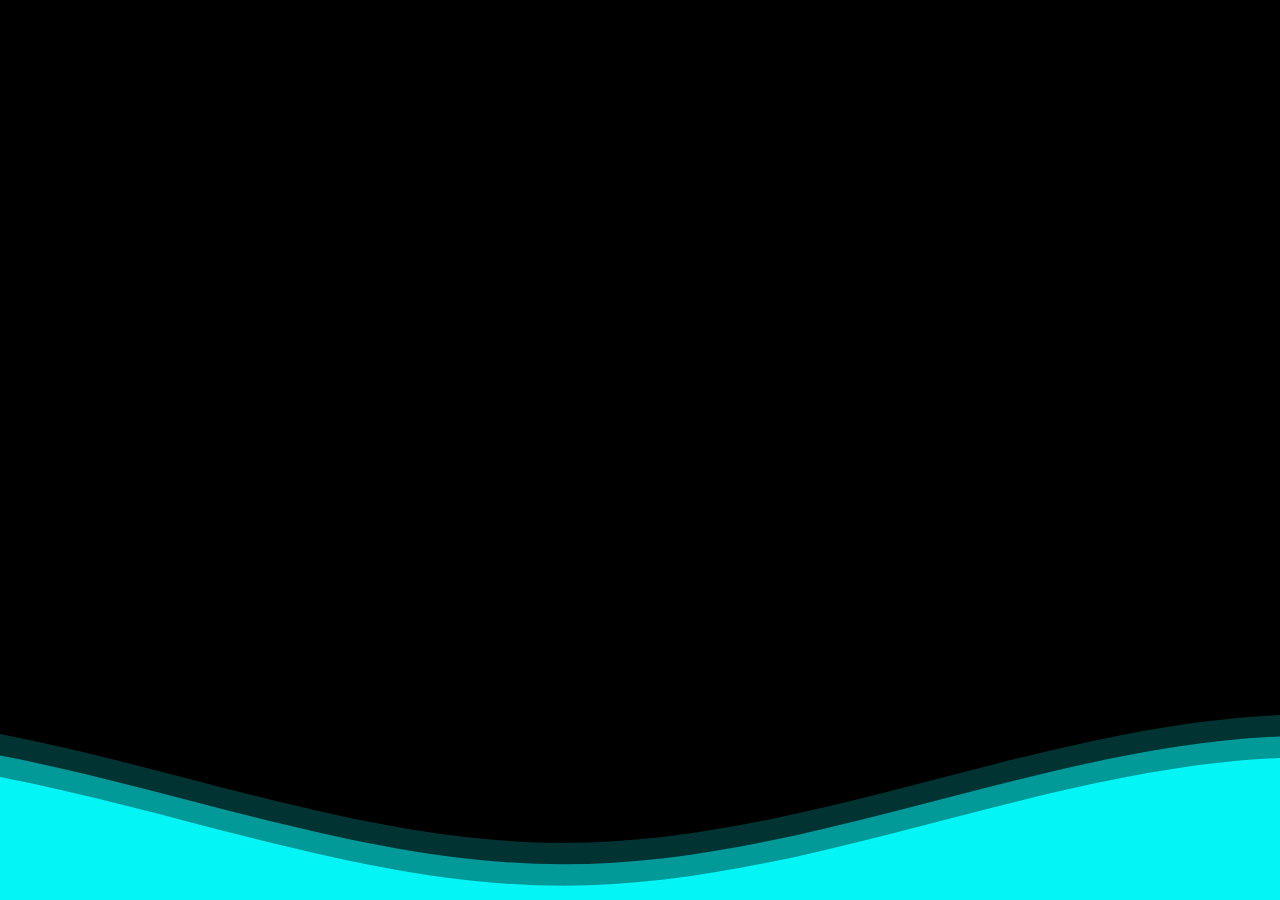
<file: Avinya 2.0/bannerpage.html>
<!DOCTYPE html>
<html lang="en">
  <head>
    <meta charset="UTF-8" />
    <meta http-equiv="X-UA-Compatible" content="IE=edge" />
    <meta name="viewport" content="width=device-width, initial-scale=1.0" />
    <title>Banner Wave Animation</title>
    <link
      rel="stylesheet"
      href="https://cdnjs.cloudflare.com/ajax/libs/font-awesome/6.4.0/css/all.min.css"
      integrity="sha512-iecdLmaskl7CVkqkXNQ/ZH/XLlvWZOJyj7Yy7tcenmpD1ypASozpmT/E0iPtmFIB46ZmdtAc9eNBvH0H/ZpiBw=="
      crossorigin="anonymous"
      referrerpolicy="no-referrer"
    />
    <link rel="preconnect" href="https://fonts.googleapis.com" />
    <link rel="preconnect" href="https://fonts.gstatic.com" crossorigin />
    <link
      href="https://fonts.googleapis.com/css2?family=Poppins:wght@400;500;600&display=swap"
      rel="stylesheet"
    />
    <link rel="stylesheet" href="banner.css" />
  </head>
  <body>
    <section class="banner">
      <!--<img src="https://raw.githubusercontent.com/frontend-joe/css-banners/main/banner-2/me.png" />-->
      <div class="banner-content">
        <p>
        </p>
      </div>
    </section>

    <svg
      xmlns="http://www.w3.org/2000/svg"
      xmlns:xlink="http://www.w3.org/1999/xlink"
      viewBox="0 24 150 28"
      preserveAspectRatio="none"
    >
      <defs>
        <path
          id="gentle-wave"
          d="M-160 44c30 0
        58-18 88-18s
        58 18 88 18
        58-18 88-18
        58 18 88 18
        v44h-352z"
        />
      </defs>
      <g class="waves">
        <use
          xlink:href="#gentle-wave"
          x="50"
          y="0"
          fill="#03ffff"
          fill-opacity=".2"
        />
        <use
          xlink:href="#gentle-wave"
          x="50"
          y="3"
          fill="#03ffff"
          fill-opacity=".5"
        />
        <use
          xlink:href="#gentle-wave"
          x="50"
          y="6"
          fill="#03ffff"
          fill-opacity=".9"
        />
      </g>
    </svg>
  </body>
</html>
</file>
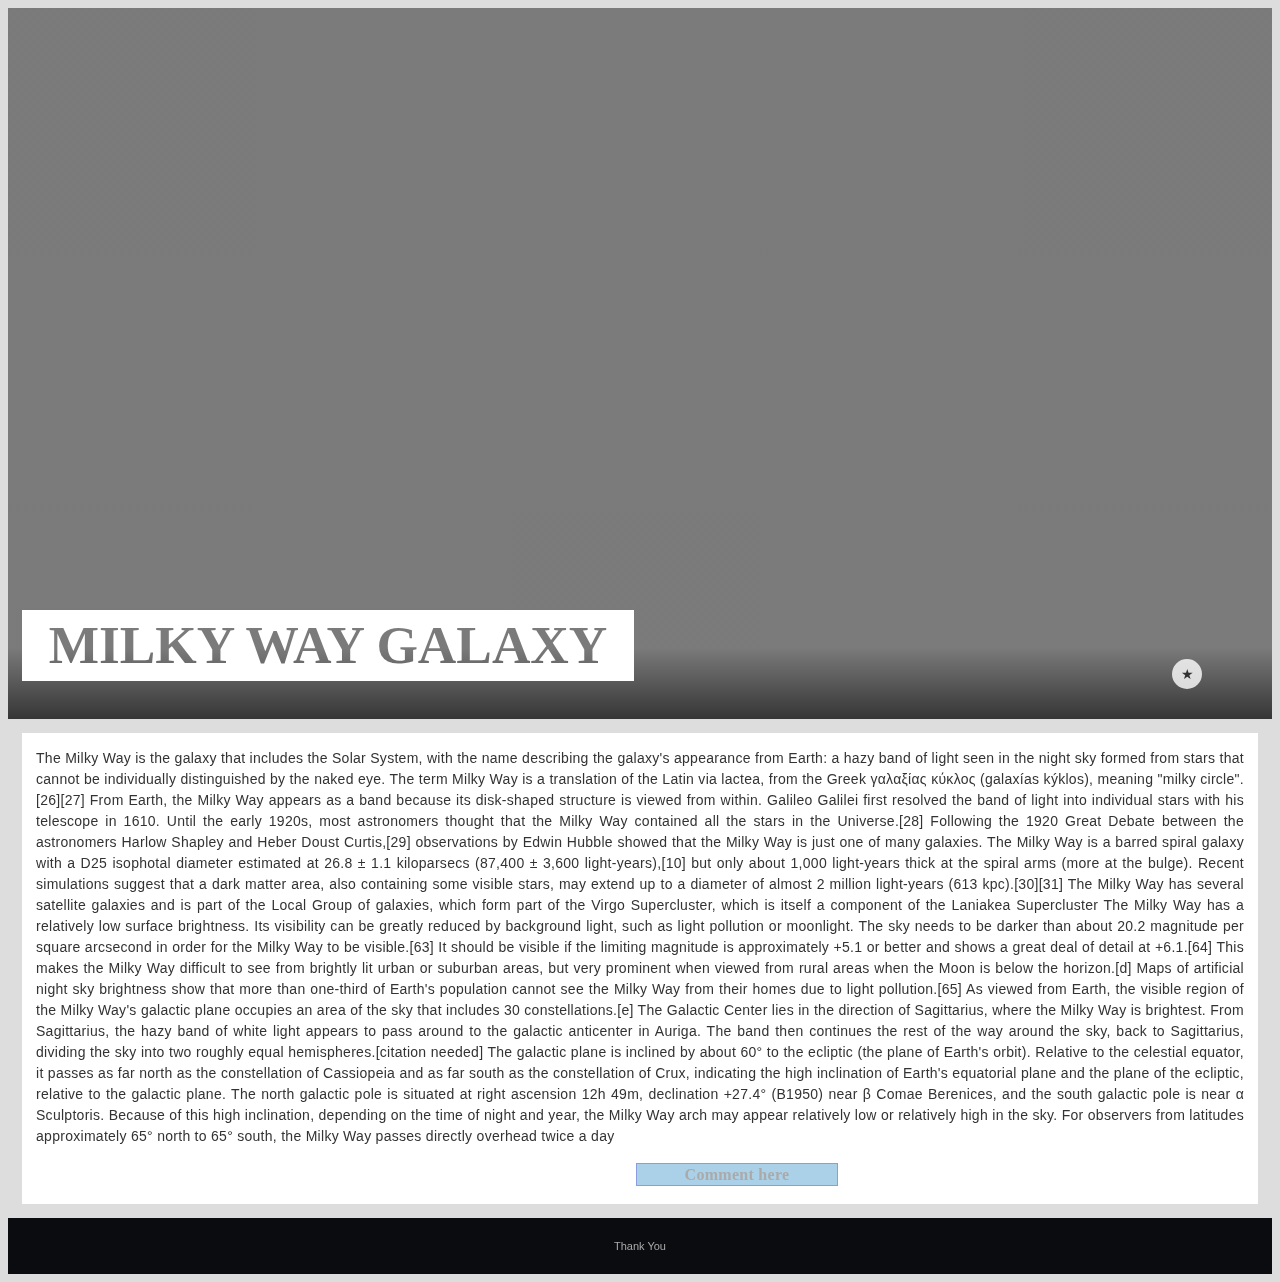
<file: Avinya 2.0/page1.html>
<!DOCTYPE html>
<html lang="en">

<head>
  <title>milkyway galaxy</title>
  <meta charset="UTF-8" />
  <meta name="viewport" content="width=device-width" />
  <link rel="stylesheet" href="pag1.css" />
</head>

<body>
  <div class="wrapper">
    <div class="hero">
      <h1><a href="#">Milky Way Galaxy</a></h1>
    </div>
    <a href="#" data-tip="Favorites" class="sel">★</a>
  </div>
  <div class="container">
    <p>
      The Milky Way is the galaxy that includes the Solar System, with the name describing the galaxy's appearance from
      Earth: a hazy band of light seen in the night sky formed from stars that cannot be individually distinguished by
      the naked eye. The term Milky Way is a translation of the Latin via lactea, from the Greek γαλαξίας κύκλος
      (galaxías kýklos), meaning "milky circle".[26][27] From Earth, the Milky Way appears as a band because its
      disk-shaped structure is viewed from within. Galileo Galilei first resolved the band of light into individual
      stars with his telescope in 1610. Until the early 1920s, most astronomers thought that the Milky Way contained all
      the stars in the Universe.[28] Following the 1920 Great Debate between the astronomers Harlow Shapley and Heber
      Doust Curtis,[29] observations by Edwin Hubble showed that the Milky Way is just one of many galaxies.
      The Milky Way is a barred spiral galaxy with a D25 isophotal diameter estimated at 26.8 ± 1.1 kiloparsecs (87,400
      ± 3,600 light-years),[10] but only about 1,000 light-years thick at the spiral arms (more at the bulge). Recent
      simulations suggest that a dark matter area, also containing some visible stars, may extend up to a diameter of
      almost 2 million light-years (613 kpc).[30][31] The Milky Way has several satellite galaxies and is part of the
      Local Group of galaxies, which form part of the Virgo Supercluster, which is itself a component of the Laniakea
      Supercluster
      The Milky Way has a relatively low surface brightness. Its visibility can be greatly reduced by background light,
      such as light pollution or moonlight. The sky needs to be darker than about 20.2 magnitude per square arcsecond in
      order for the Milky Way to be visible.[63] It should be visible if the limiting magnitude is approximately +5.1 or
      better and shows a great deal of detail at +6.1.[64] This makes the Milky Way difficult to see from brightly lit
      urban or suburban areas, but very prominent when viewed from rural areas when the Moon is below the horizon.[d]
      Maps of artificial night sky brightness show that more than one-third of Earth's population cannot see the Milky
      Way from their homes due to light pollution.[65]

      As viewed from Earth, the visible region of the Milky Way's galactic plane occupies an area of the sky that
      includes 30 constellations.[e] The Galactic Center lies in the direction of Sagittarius, where the Milky Way is
      brightest. From Sagittarius, the hazy band of white light appears to pass around to the galactic anticenter in
      Auriga. The band then continues the rest of the way around the sky, back to Sagittarius, dividing the sky into two
      roughly equal hemispheres.[citation needed]

      The galactic plane is inclined by about 60° to the ecliptic (the plane of Earth's orbit). Relative to the
      celestial equator, it passes as far north as the constellation of Cassiopeia and as far south as the constellation
      of Crux, indicating the high inclination of Earth's equatorial plane and the plane of the ecliptic, relative to
      the galactic plane. The north galactic pole is situated at right ascension 12h 49m, declination +27.4° (B1950)
      near β Comae Berenices, and the south galactic pole is near α Sculptoris. Because of this high inclination,
      depending on the time of night and year, the Milky Way arch may appear relatively low or relatively high in the
      sky. For observers from latitudes approximately 65° north to 65° south, the Milky Way passes directly overhead
      twice a day</p>
    <p
      style="text-align: center;font-family: 'Times New Roman', Times, serif;font-size: medium;background-color: rgb(171, 209, 232);font-weight: 800;border:1px solid rgb(139, 156, 223);width:200px;margin-left:600px">
      <a href="pages\comment.html"> Comment
        here</a>
    </p>
  </div>

  <footer>
    <p> <a href="#">Thank You</a></p>
  </footer>

</body>

</html>
</file>
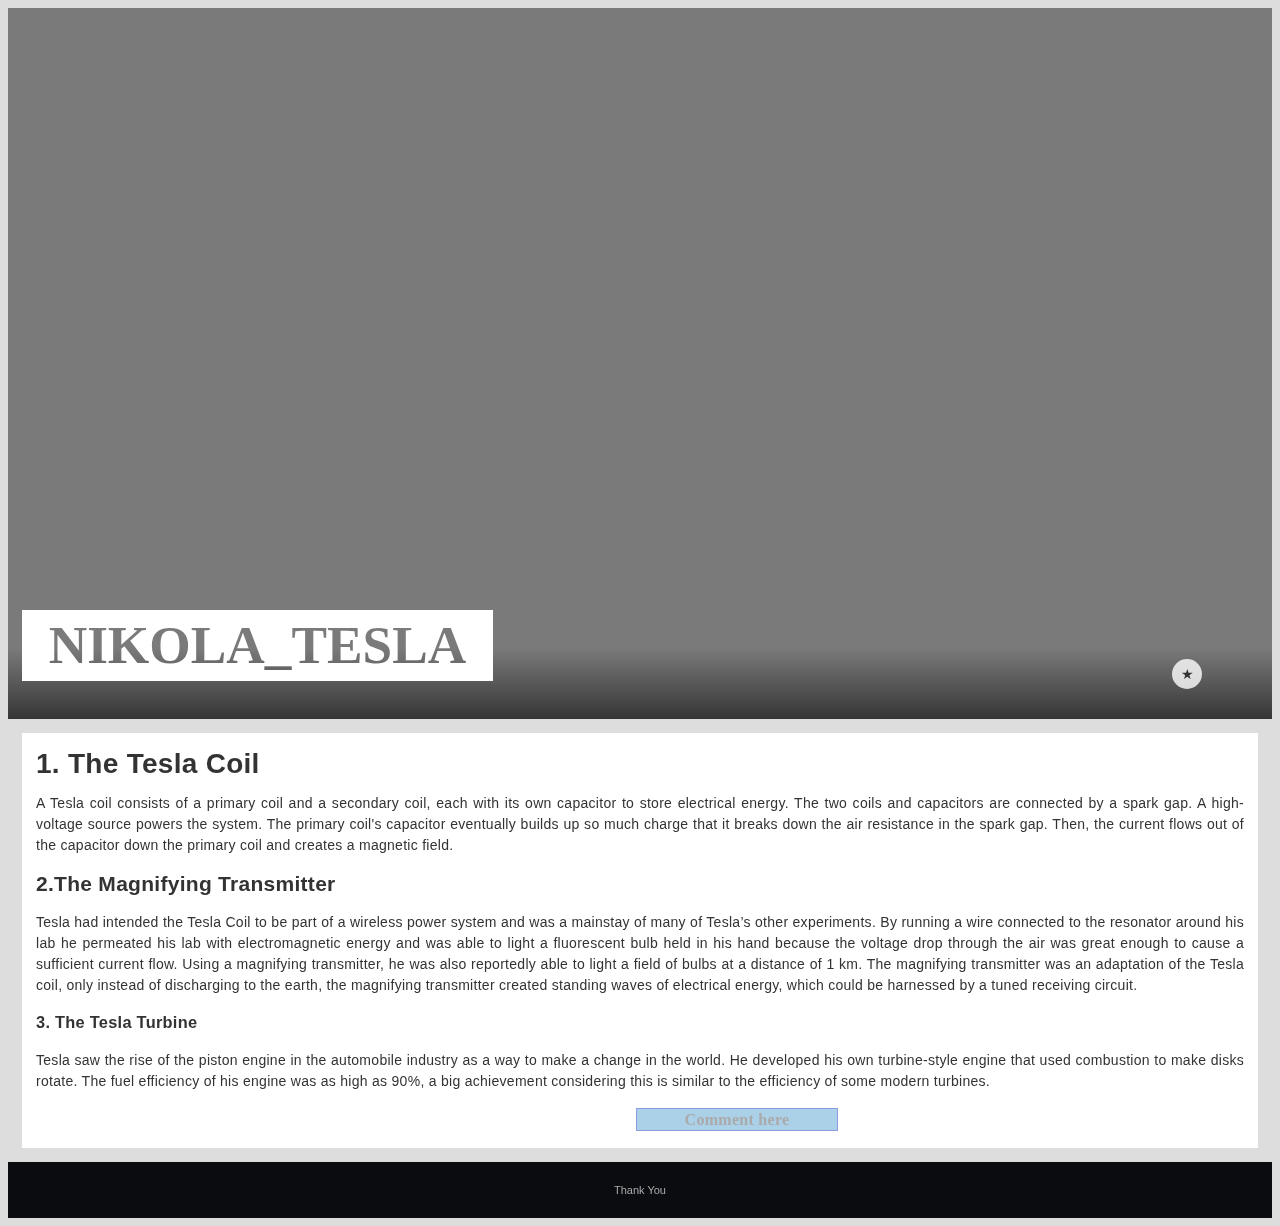
<file: Avinya 2.0/page2.html>
<!DOCTYPE html>
<html lang="en">
  <head>
    <title>nikola Tesla</title>
    <meta charset="UTF-8" />
    <meta name="viewport" content="width=device-width" />
    <link rel="stylesheet" href="page2.css" />
  </head>
  <body>
  <div class="wrapper">
   <div class="hero"><h1><a href="#">nikola_tesla</a></h1>
   </div>
   <a href="#" data-tip="Favorites" class="sel">★</a>
 </div>
 <div class="container">
 <p>
	<h1>1. The Tesla Coil</h1>
	A Tesla coil consists of a primary coil and a secondary coil, each with its own capacitor to store electrical energy. The two coils and capacitors are connected by a spark gap. A high-voltage source powers the system.

The primary coil's capacitor eventually builds up so much charge that it breaks down the air resistance in the spark gap. Then, the current flows out of the capacitor down the primary coil and creates a magnetic field.

<h2> 2.The Magnifying Transmitter</h2>
Tesla had intended the Tesla Coil to be part of a wireless power system and was a mainstay of many of Tesla’s other experiments.

By running a wire connected to the resonator around his lab he permeated his lab with electromagnetic energy and was able to light a fluorescent bulb held in his hand because the voltage drop through the air was great enough to cause a sufficient current flow.

Using a  magnifying transmitter, he was also reportedly able to light a field of bulbs at a distance of 1 km. The magnifying transmitter was an adaptation of the Tesla coil, only instead of discharging to the earth, the magnifying transmitter created standing waves of electrical energy, which could be harnessed by a tuned receiving circuit. 

<h3>3. The Tesla Turbine</h3>
Tesla saw the rise of the piston engine in the automobile industry as a way to make a change in the world. He developed his own turbine-style engine that used combustion to make disks rotate.

The fuel efficiency of his engine was as high as 90%, a big achievement considering this is similar to the efficiency of some modern turbines.
 </p><p
 style="text-align: center;font-family: 'Times New Roman', Times, serif;font-size: medium;background-color: rgb(171, 209, 232);font-weight: 800;border:1px solid rgb(139, 156, 223);width:200px;margin-left:600px">
 <a href="pages\comment.html"> Comment
   here</a>
</p>
 </div>
 
 <footer>
 <p> <a href="#">Thank You</a></p>
 </footer>

  </body>
</html>
</file>
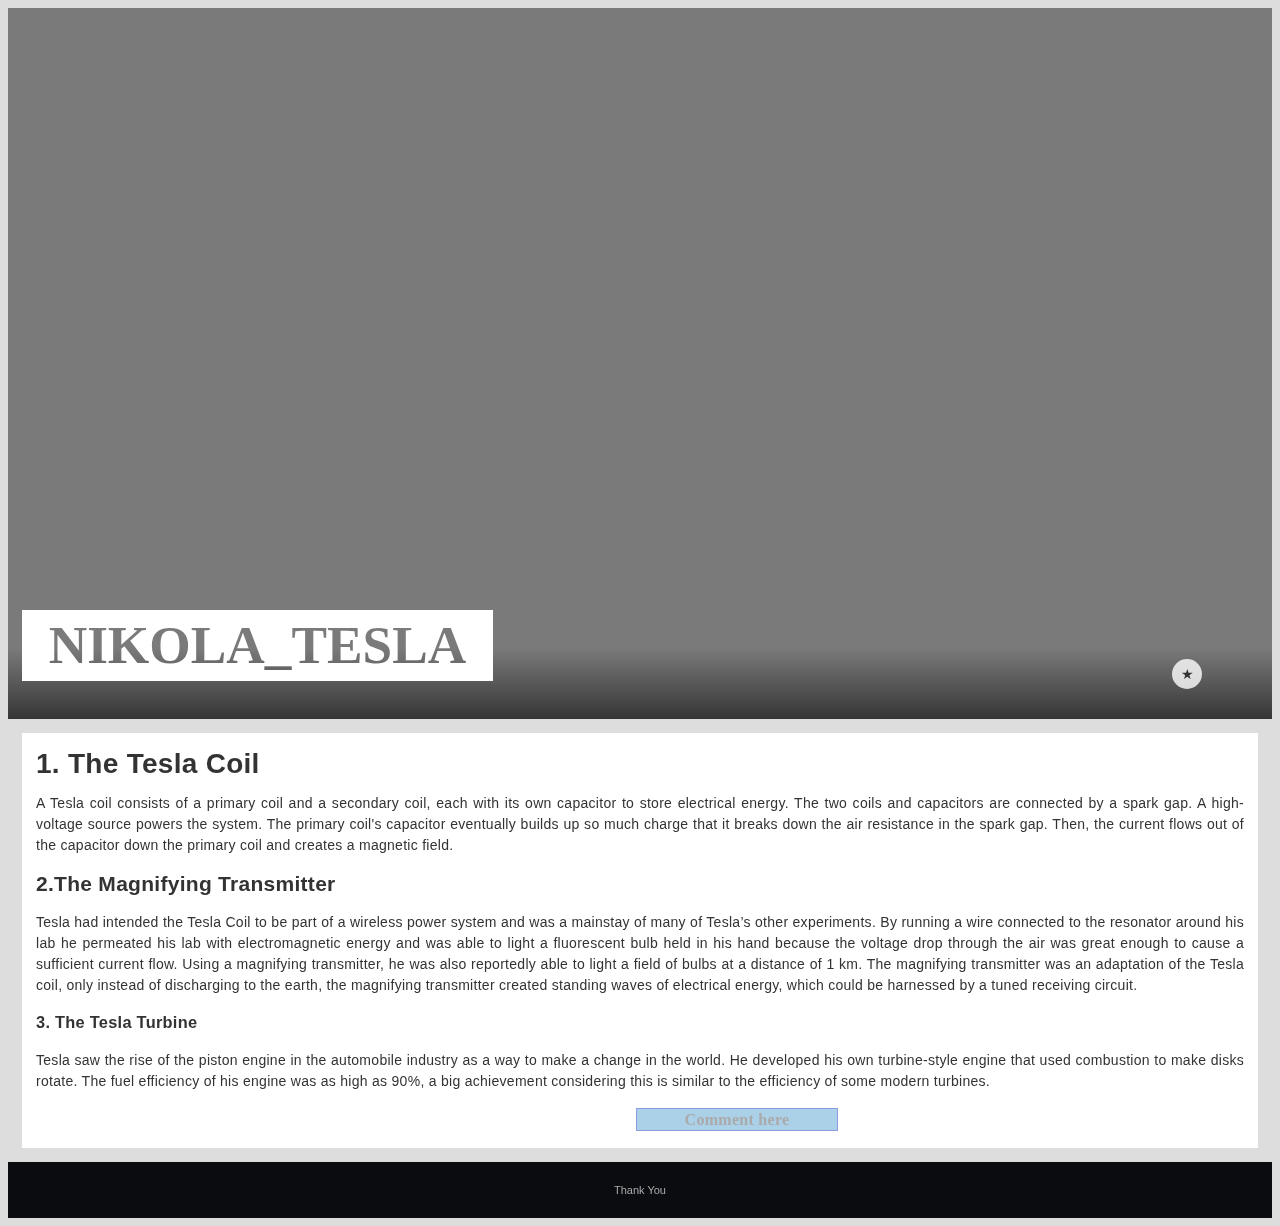
<file: Avinya 2.0/page3.html>
<!DOCTYPE html>
<html lang="en">
  <head>
    <title>nikola Tesla</title>
    <meta charset="UTF-8" />
    <meta name="viewport" content="width=device-width" />
    <link rel="stylesheet" href="page2.css" />
  </head>
  <body>
  <div class="wrapper">
   <div class="hero"><h1><a href="#">nikola_tesla</a></h1>
   </div>
   <a href="#" data-tip="Favorites" class="sel">★</a>
 </div>
 <div class="container">
 <p>
	<h1>1. The Tesla Coil</h1>
	A Tesla coil consists of a primary coil and a secondary coil, each with its own capacitor to store electrical energy. The two coils and capacitors are connected by a spark gap. A high-voltage source powers the system.

The primary coil's capacitor eventually builds up so much charge that it breaks down the air resistance in the spark gap. Then, the current flows out of the capacitor down the primary coil and creates a magnetic field.

<h2> 2.The Magnifying Transmitter</h2>
Tesla had intended the Tesla Coil to be part of a wireless power system and was a mainstay of many of Tesla’s other experiments.

By running a wire connected to the resonator around his lab he permeated his lab with electromagnetic energy and was able to light a fluorescent bulb held in his hand because the voltage drop through the air was great enough to cause a sufficient current flow.

Using a  magnifying transmitter, he was also reportedly able to light a field of bulbs at a distance of 1 km. The magnifying transmitter was an adaptation of the Tesla coil, only instead of discharging to the earth, the magnifying transmitter created standing waves of electrical energy, which could be harnessed by a tuned receiving circuit. 

<h3>3. The Tesla Turbine</h3>
Tesla saw the rise of the piston engine in the automobile industry as a way to make a change in the world. He developed his own turbine-style engine that used combustion to make disks rotate.

The fuel efficiency of his engine was as high as 90%, a big achievement considering this is similar to the efficiency of some modern turbines.
 </p>
 <p
      style="text-align: center;font-family: 'Times New Roman', Times, serif;font-size: medium;background-color: rgb(171, 209, 232);font-weight: 800;border:1px solid rgb(139, 156, 223);width:200px;margin-left:600px">
      <a href="pages\comment.html"> Comment
        here</a>
    </p>
 </div>
 
 <footer>
 <p> <a href="#">Thank You</a></p>
 </footer>

  </body>
</html>
</file>
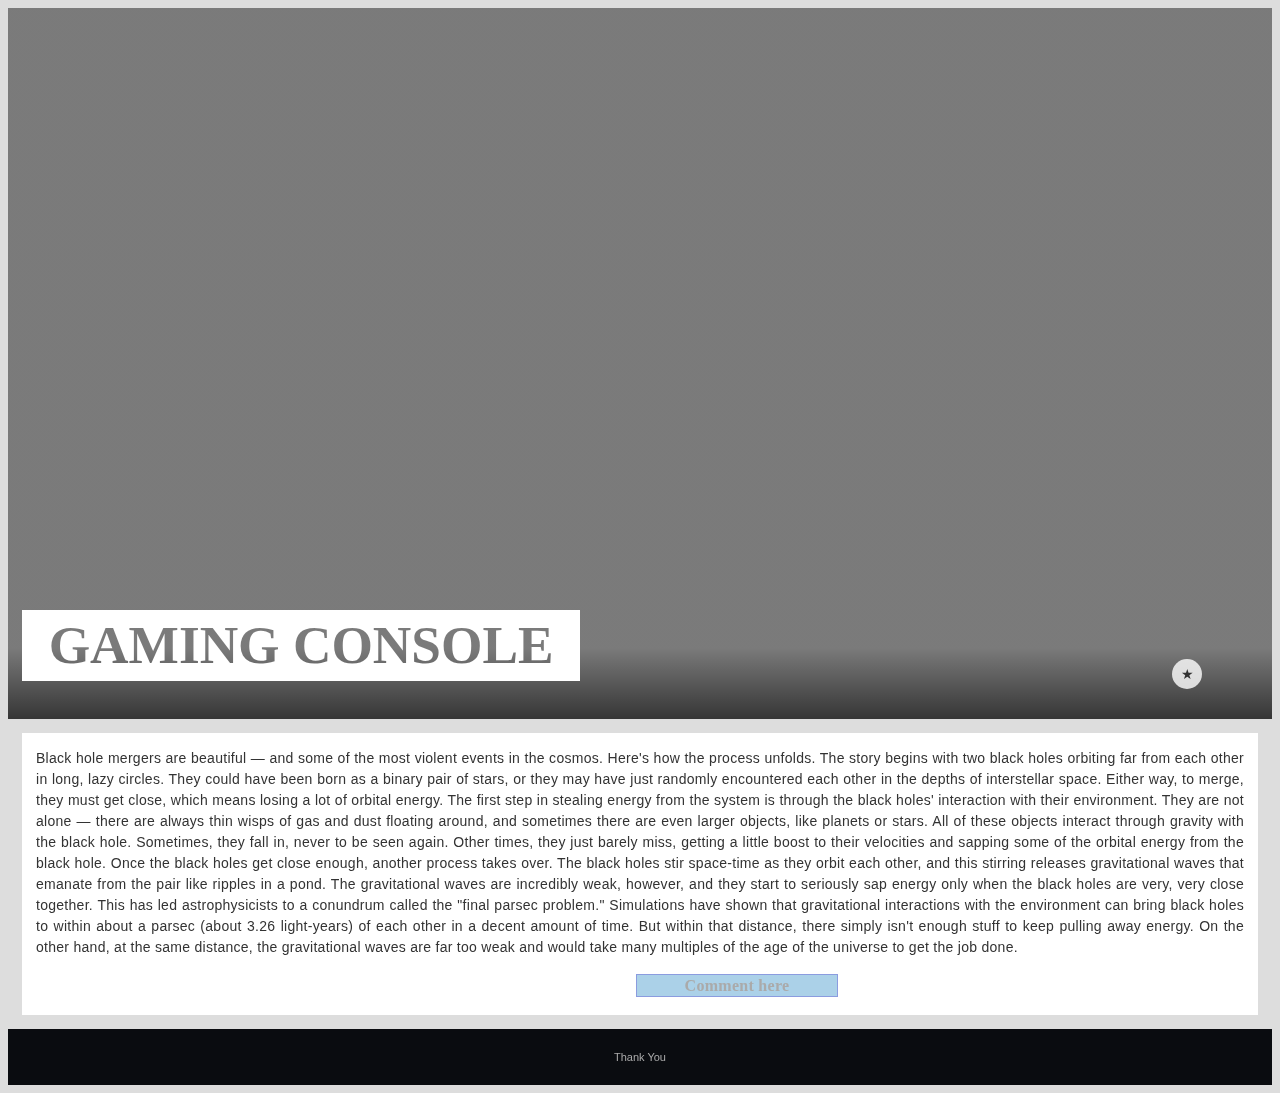
<file: Avinya 2.0/page4.html>
<!DOCTYPE html>
<html lang="en">
  <head>
    <title>Gaming Console</title>
    <meta charset="UTF-8" />
    <meta name="viewport" content="width=device-width" />
    <link rel="stylesheet" href="page4.css" />
  </head>
  <body>
  <div class="wrapper">
   <div class="hero"><h1><a href="#">Gaming Console</a></h1>
   </div>
   <a href="#" data-tip="Favorites" class="sel">★</a>
 </div>
 <div class="container">
 <p>Black hole mergers are beautiful — and some of the most violent events in the cosmos. Here's how the process unfolds.

  The story begins with two black holes orbiting far from each other in long, lazy circles. They could have been born as a binary pair of stars, or they may have just randomly encountered each other in the depths of interstellar space. Either way, to merge, they must get close, which means losing a lot of orbital energy.
  
  The first step in stealing energy from the system is through the black holes' interaction with their environment. They are not alone — there are always thin wisps of gas and dust floating around, and sometimes there are even larger objects, like planets or stars. All of these objects interact through gravity with the black hole. Sometimes, they fall in, never to be seen again. Other times, they just barely miss, getting a little boost to their velocities and sapping some of the orbital energy from the black hole.
  
  Once the black holes get close enough, another process takes over. The black holes stir space-time as they orbit each other, and this stirring releases gravitational waves that emanate from the pair like ripples in a pond. The gravitational waves are incredibly weak, however, and they start to seriously sap energy only when the black holes are very, very close together.
  This has led astrophysicists to a conundrum called the "final parsec problem." Simulations have shown that gravitational interactions with the environment can bring black holes to within about a parsec (about 3.26 light-years) of each other in a decent amount of time. But within that distance, there simply isn't enough stuff to keep pulling away energy. On the other hand, at the same distance, the gravitational waves are far too weak and would take many multiples of the age of the universe to get the job done.
  
  
  <p
      style="text-align: center;font-family: 'Times New Roman', Times, serif;font-size: medium;background-color: rgb(171, 209, 232);font-weight: 800;border:1px solid rgb(139, 156, 223);width:200px;margin-left:600px">
      <a href="pages\comment.html"> Comment
        here</a>
    </p>
  
   
</div>

 <footer>
 <p> <a href="#">Thank You</a></p>
 </footer>

  </body>
</html>
</file>
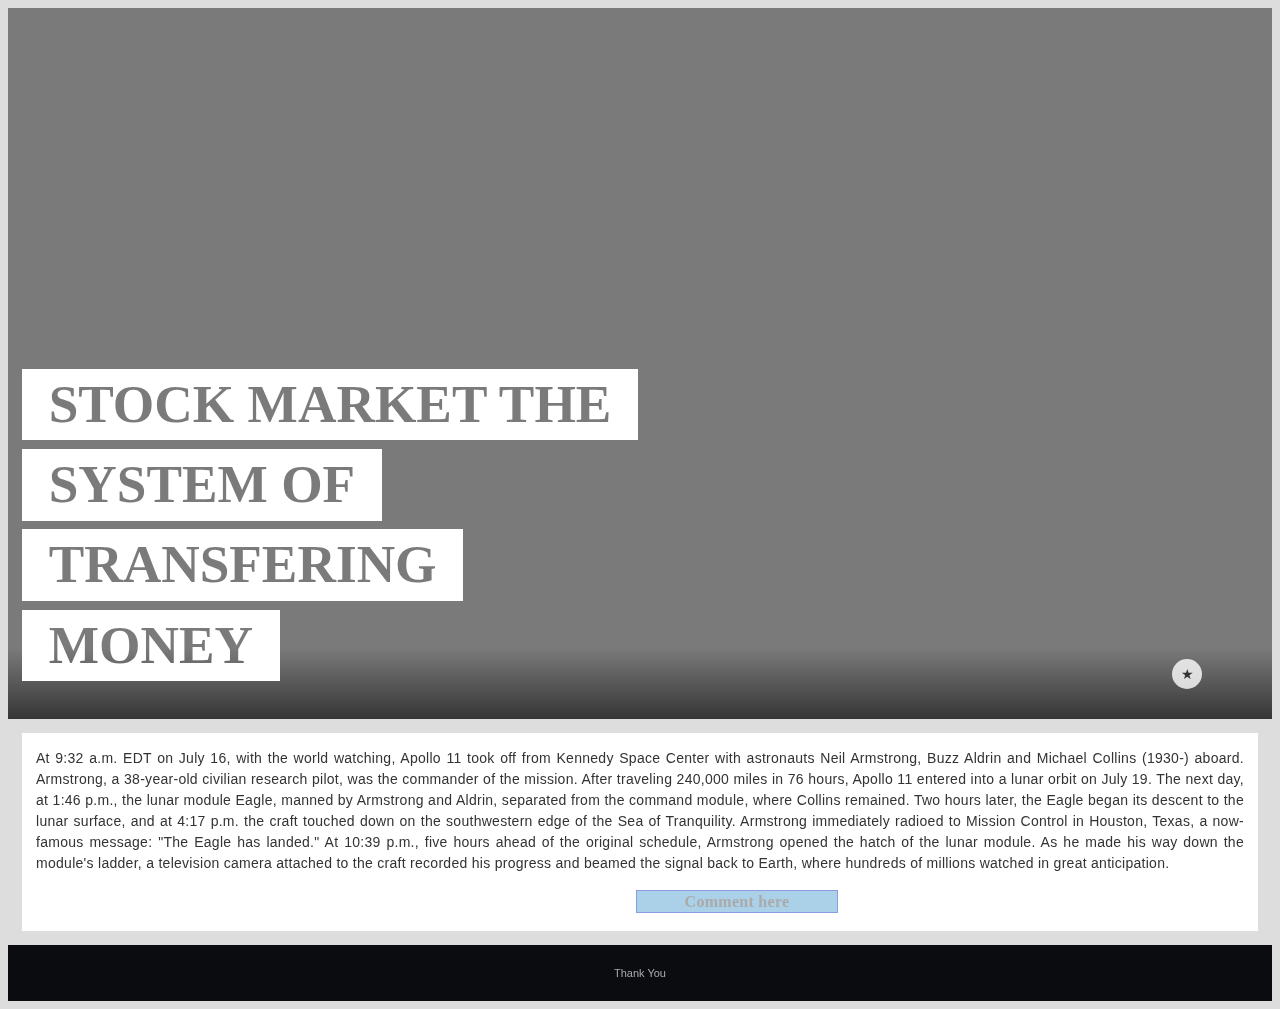
<file: Avinya 2.0/page5.html>
<!DOCTYPE html>
<html lang="en">

<head>
  <title>Stock Market</title>
  <meta charset="UTF-8" />
  <meta name="viewport" content="width=device-width" />
  <link rel="stylesheet" href="page5.css" />
</head>

<body>
  <div class="wrapper">
    <div class="hero">
      <h1><a href="#">Stock market the system of transfering money</a></h1>
    </div>
    <a href="#" data-tip="Favorites" class="sel">★</a>
  </div>
  <div class="container">
    <p>At 9:32 a.m. EDT on July 16, with the world watching, Apollo 11 took off from Kennedy Space Center with
      astronauts Neil Armstrong, Buzz Aldrin and Michael Collins (1930-) aboard. Armstrong, a 38-year-old civilian
      research pilot, was the commander of the mission.

      After traveling 240,000 miles in 76 hours, Apollo 11 entered into a lunar orbit on July 19. The next day, at 1:46
      p.m., the lunar module Eagle, manned by Armstrong and Aldrin, separated from the command module, where Collins
      remained. Two hours later, the Eagle began its descent to the lunar surface, and at 4:17 p.m. the craft touched
      down on the southwestern edge of the Sea of Tranquility. Armstrong immediately radioed to Mission Control in
      Houston, Texas, a now-famous message: "The Eagle has landed."

      At 10:39 p.m., five hours ahead of the original schedule, Armstrong opened the hatch of the lunar module. As he
      made his way down the module's ladder, a television camera attached to the craft recorded his progress and beamed
      the signal back to Earth, where hundreds of millions watched in great anticipation.
      <p
      style="text-align: center;font-family: 'Times New Roman', Times, serif;font-size: medium;background-color: rgb(171, 209, 232);font-weight: 800;border:1px solid rgb(139, 156, 223);width:200px;margin-left:600px">
      <a href="pages\comment.html"> Comment
        here</a>
    </p>
  </div>
  
  <footer>
    <p> <a href="#">Thank You</a></p>
  </footer>

</body>

</html>
</file>
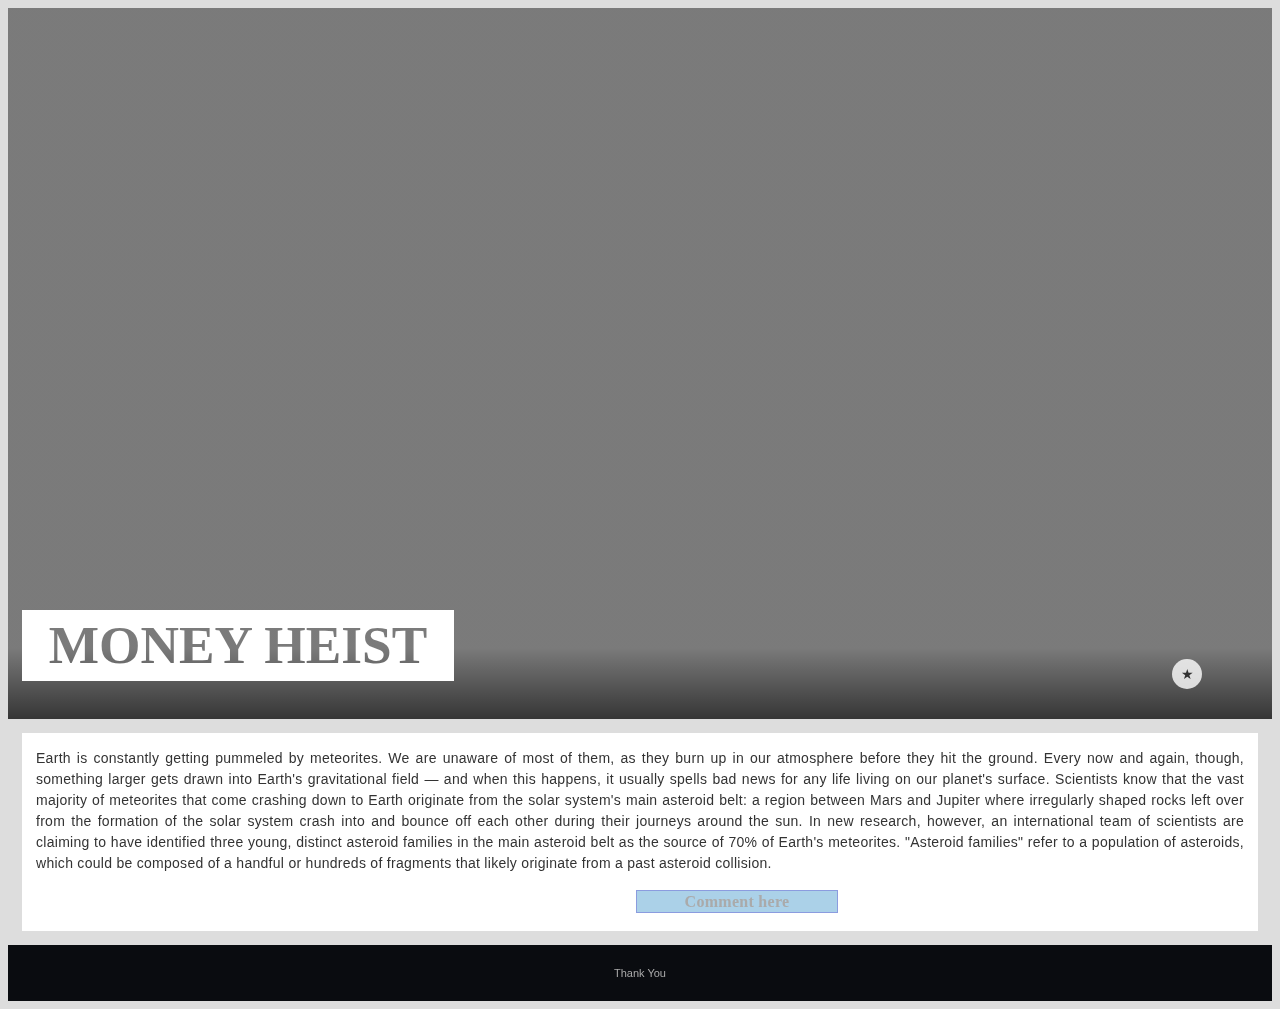
<file: Avinya 2.0/page6.html>
<!DOCTYPE html>
<html lang="en">

<head>
  <title>Money heist</title>
  <meta charset="UTF-8" />
  <meta name="viewport" content="width=device-width" />
  <link rel="stylesheet" href="page6.css" />
</head>

<body>
  <div class="wrapper">
    <div class="hero">
      <h1><a href="#">Money heist</a></h1>
    </div>
    <a href="#" data-tip="Favorites" class="sel">★</a>
  </div>
  <div class="container">
    <p>Earth is constantly getting pummeled by meteorites. We are unaware of most of them, as they burn up in our
      atmosphere before they hit the ground. Every now and again, though, something larger gets drawn into Earth's
      gravitational field — and when this happens, it usually spells bad news for any life living on our planet's
      surface.

      Scientists know that the vast majority of meteorites that come crashing down to Earth originate from the solar
      system's main asteroid belt: a region between Mars and Jupiter where irregularly shaped rocks left over from the
      formation of the solar system crash into and bounce off each other during their journeys around the sun.

      In new research, however, an international team of scientists are claiming to have identified three young,
      distinct asteroid families in the main asteroid belt as the source of 70% of Earth's meteorites. "Asteroid
      families" refer to a population of asteroids, which could be composed of a handful or hundreds of fragments that
      likely originate from a past asteroid collision.
    </p>
    <p
      style="text-align: center;font-family: 'Times New Roman', Times, serif;font-size: medium;background-color: rgb(171, 209, 232);font-weight: 800;border:1px solid rgb(139, 156, 223);width:200px;margin-left:600px">
      <a href="pages\comment.html"> Comment
        here</a>
    </p>
  </div>

  <footer>
    <p> <a href="#">Thank You</a></p>
  </footer>

</body>

</html>
</file>
<file: Avinya 2.0/banner.css>
body {
    margin: 0;
    font-family: "Euclid Circular A", "Poppins";
    color: #f5f7f7;
    background: #000000;
  }
  .banner {
    display: flex;
    align-items: center;
    justify-content: center;
    flex-direction: column-reverse;
    gap: 50px;
    padding: 0 80px;
    text-align: center;
    height: 100vh;
    background: #000000;
  }

  .banner > img {
    width: 60vw;
    transition: 0.1s linear;
  }

  @media (width >= 420px) {
    .banner > img {
      width: 40vw;
    }
  }
  
  @media (width >= 648px) {
    .banner {
      text-align: left;
      flex-direction: row;
      justify-content: space-between;
    }
  
    .banner > img {
      width: 30vw;
    }
  }
  .waves > use {
    animation: move-forever 2s -2s linear infinite;
  }
  
  .waves > use:nth-child(2) {
    animation-delay: -3s;
    animation-duration: 6s;
  }
  .waves > use:nth-child(3) {
    animation-delay: -4s;
    animation-duration: 3s;
  }
  
  @keyframes move-forever {
    0% {
      transform: translate(-90px, 0%);
    }
    100% {
      transform: translate(85px, 0%);
    }
  }

  svg {
    position: absolute;
    left: 0;
    bottom: 0;
    width: 100%;
    height: 30vw;
    max-height: 200px;
  }
</file>
<file: Avinya 2.0/pag1.css>
body {
  font-size: 14px;
  font-family: sans-serif;
  color: #333;
  background: #ddd;
  overflow-x: hidden
}

a {
  text-decoration: none;
  color: #aaa
}

nav {
  position: fixed;
  background: rgba(20, 20, 20, 0.9);
  z-index: 9;
  width: 100%;
  display: flex;
  align-items: center;
  justify-content: center;
  top: -90px;
  transition: all 0.4s
}

nav a {
  font-size: 1em;
  padding: 2em 1.5em;
  transition: all 0.4s
}

nav a:hover {
  background: rgba(252, 198, 0, 0.6);
  color: #333;
}

/* Logo here */
nav:before {
  content: "NodCMS";
  position: absolute;
  left: 10px;
  font-size: 10px;
  border: 1px solid;
  border-radius: 5px;
  padding: 9px 5px
}

.wrapper {
  position: relative;
  padding-bottom: 56.25125%;
  height: 0;
}

.hero {
  position: absolute;
  top: 0;
  left: 0;
  width: 100%;
  height: 100%;
  min-height: 200px;
  background-color: #999;
  background-position: center;
  background-repeat: no-repeat;
  background-size: 100% 100%;
  overflow: hidden;
  animation: fader 60s infinite;
}

.hero:before {
  content: " ";
  position: absolute;
  width: 100%;
  height: 100%;
  background: linear-gradient(to bottom, rgba(0, 0, 0, 0.2) 90%, rgba(0, 0, 0, 0.65) 100%);
  z-index: 0
}

@keyframes fader {

  0%,
  30%,
  100% {
    background-image: url(images/Andromeda-Galaxy-Milky-Way.jpg)
  }

  33%,
  60% {
    background-image: url(images/Andromeda-Galaxy-Milky-Way.jpg);
  }

  63%,
  97% {
    background-image: url(images/Andromeda-Galaxy-Milky-Way.jpg)
  }
}

.hero h1 {
  padding: .5em;
  width: 50%;
  min-width: 190px;
  position: absolute;
  bottom: 0
}

.hero a {
  text-decoration: none;
  box-decoration-break: clone;
  -webkit-box-decoration-break: clone;
  background: #fff;
  padding: 0.12em 0.5em;
  font-family: share;
  font-size: calc(1vw + 1vh + 3.5vmin);
  line-height: calc(1vw + 1vh + 6.5vmin);
  color: #000;
  text-transform: uppercase;
  mix-blend-mode: screen;
  transition: all 0.4s
}

.hero a:hover {
  line-height: 1.3em;
  mix-blend-mode: exclusion;
}

.container {
  padding: 0.1em 1em;
  text-align: justify;
  line-height: 1.5em;
  letter-spacing: 0.02em;
  background: #fff;
  margin: 1em
}


.gen,
.sel,
.men {
  display: flex;
  position: absolute;
  align-items: center;
  justify-content: center;
  right: 30px;
  bottom: 30px;
  color: #333;
  background: rgba(255, 255, 255, 0.8);
  width: 30px;
  height: 30px;
  text-align: center;
  border-radius: 50%;
  transition: all 0.2s;
  z-index: 5
}

.men {
  background: rgba(0, 0, 0, 0.1);
  color: #fff;
  top: 20px;
  height: 1.4em;
  width: 1.5em;
  overflow: hidden;
  bottom: auto !important;
  border-radius: 0;
  font-size: 1.8em;
  font-weight: 700
}

.men:hover {
  background: rgba(220, 220, 220, 0.91);
  color: #111;
}

.men:hover+nav,
nav:hover {
  top: 0;
}

.sel {
  right: 70px;
}

.gen:hover,
.sel:hover {
  background: #0a2f54;
  color: #ddd
}

footer {
  background: #0a0c10;
  padding: 1em;
  text-align: center;
  color: #ddd;
  font-size: 11px
}


[data-tip]::after {
  text-transform: none;
  font-size: .9em;
  line-height: 1;
  user-select: none;
  pointer-events: none;
  position: absolute;
  display: none;
  opacity: 0;
  top: 40px;
  left: 50%;
  transform: translate(-50%, 0);
  content: attr(data-tip);
  font-family: sans-serif;
  text-align: center;
  min-width: 3em;
  max-width: 21em;
  white-space: nowrap;
  overflow: hidden;
  text-overflow: ellipsis;
  padding: 1em 1.5em;
  box-shadow: 0 1em 2em -.5em rgba(0, 0, 0, 0.5);
  background: rgba(0, 0, 0, 0.85);
  color: #fff;
  z-index: 1000;
}

[data-tip]:hover::after {
  display: block;
  opacity: 1
}

#btn-twtr {
  clear: both;
  color: #fff;
  border: 2px solid;
  border-radius: 3px;
  text-align: center;
  text-decoration: none;
  display: block;
  font-family: sans-serif;
  font-size: 14px;
  width: 13em;
  padding: 5px 10px;
  font-weight: 600;
  margin: 40px auto;
  background: rgba(0, 0, 0, 0.2);
  box-shadow: 0 0 0px 3px rgba(0, 0, 0, 0.2);
  opacity: 0.8
}

#btn-twtr:hover {
  color: #fff;
  opacity: 1
}
</file>
<file: Avinya 2.0/page2.css>
body {
  font-size: 14px;
  font-family: sans-serif;
  color: #333;
  background: #ddd;
  overflow-x: hidden
}

a {
  text-decoration: none;
  color: #aaa
}

nav {
  position: fixed;
  background: rgba(20, 20, 20, 0.9);
  z-index: 9;
  width: 100%;
  display: flex;
  align-items: center;
  justify-content: center;
  top: -90px;
  transition: all 0.4s
}

nav a {
  font-size: 1em;
  padding: 2em 1.5em;
  transition: all 0.4s
}

nav a:hover {
  background: rgba(252, 198, 0, 0.6);
  color: #333;
}

/* Logo here */
nav:before {
  content: "NodCMS";
  position: absolute;
  left: 10px;
  font-size: 10px;
  border: 1px solid;
  border-radius: 5px;
  padding: 9px 5px
}

.wrapper {
  position: relative;
  padding-bottom: 56.25125%;
  height: 0;
}

.hero {
  position: absolute;
  top: 0;
  left: 0;
  width: 100%;
  height: 100%;
  min-height: 200px;
  background-color: #999;
  background-position: center;
  background-repeat: no-repeat;
  background-size: 100% 100%;
  overflow: hidden;
  animation: fader 60s infinite;
}

.hero:before {
  content: " ";
  position: absolute;
  width: 100%;
  height: 100%;
  background: linear-gradient(to bottom, rgba(0, 0, 0, 0.2) 90%, rgba(0, 0, 0, 0.65) 100%);
  z-index: 0
}

@keyframes fader {

  0%,
  30%,
  100% {
    background-image: url(images/201210-spacex.jpg)
  }

  33%,
  60% {
    background-image: url(images/201210-spacex.jpg);
  }

  63%,
  97% {
    background-image: url(images/201210-spacex.jpg)
  }
}

.hero h1 {
  padding: .5em;
  width: 50%;
  min-width: 190px;
  position: absolute;
  bottom: 0
}

.hero a {
  text-decoration: none;
  box-decoration-break: clone;
  -webkit-box-decoration-break: clone;
  background: #fff;
  padding: 0.12em 0.5em;
  font-family: share;
  font-size: calc(1vw + 1vh + 3.5vmin);
  line-height: calc(1vw + 1vh + 6.5vmin);
  color: #000;
  text-transform: uppercase;
  mix-blend-mode: screen;
  transition: all 0.4s
}

.hero a:hover {
  line-height: 1.3em;
  mix-blend-mode: exclusion;
}

.container {
  padding: 0.1em 1em;
  text-align: justify;
  line-height: 1.5em;
  letter-spacing: 0.02em;
  background: #fff;
  margin: 1em
}


.gen,
.sel,
.men {
  display: flex;
  position: absolute;
  align-items: center;
  justify-content: center;
  right: 30px;
  bottom: 30px;
  color: #333;
  background: rgba(255, 255, 255, 0.8);
  width: 30px;
  height: 30px;
  text-align: center;
  border-radius: 50%;
  transition: all 0.2s;
  z-index: 5
}

.men {
  background: rgba(0, 0, 0, 0.1);
  color: #fff;
  top: 20px;
  height: 1.4em;
  width: 1.5em;
  overflow: hidden;
  bottom: auto !important;
  border-radius: 0;
  font-size: 1.8em;
  font-weight: 700
}

.men:hover {
  background: rgba(220, 220, 220, 0.91);
  color: #111;
}

.men:hover+nav,
nav:hover {
  top: 0;
}

.sel {
  right: 70px;
}

.gen:hover,
.sel:hover {
  background: #0a2f54;
  color: #ddd
}

footer {
  background: #0a0c10;
  padding: 1em;
  text-align: center;
  color: #ddd;
  font-size: 11px
}


[data-tip]::after {
  text-transform: none;
  font-size: .9em;
  line-height: 1;
  user-select: none;
  pointer-events: none;
  position: absolute;
  display: none;
  opacity: 0;
  top: 40px;
  left: 50%;
  transform: translate(-50%, 0);
  content: attr(data-tip);
  font-family: sans-serif;
  text-align: center;
  min-width: 3em;
  max-width: 21em;
  white-space: nowrap;
  overflow: hidden;
  text-overflow: ellipsis;
  padding: 1em 1.5em;
  box-shadow: 0 1em 2em -.5em rgba(0, 0, 0, 0.5);
  background: rgba(0, 0, 0, 0.85);
  color: #fff;
  z-index: 1000;
}

[data-tip]:hover::after {
  display: block;
  opacity: 1
}

#btn-twtr {
  clear: both;
  color: #fff;
  border: 2px solid;
  border-radius: 3px;
  text-align: center;
  text-decoration: none;
  display: block;
  font-family: sans-serif;
  font-size: 14px;
  width: 13em;
  padding: 5px 10px;
  font-weight: 600;
  margin: 40px auto;
  background: rgba(0, 0, 0, 0.2);
  box-shadow: 0 0 0px 3px rgba(0, 0, 0, 0.2);
  opacity: 0.8
}

#btn-twtr:hover {
  color: #fff;
  opacity: 1
}
</file>
<file: Avinya 2.0/page4.css>
body{
    font-size:14px;
    font-family: sans-serif;
    color:#333;
    background:#ddd;
    overflow-x:hidden
  }
  a{
    text-decoration:none;
    color:#aaa
  }
  nav{
    position:fixed;
    background:rgba(20,20,20,0.9);
    z-index:9;
    width:100%;
    display:flex;
    align-items:center;
    justify-content:center;
    top:-90px;
    transition:all 0.4s
  }
  nav a{
    font-size:1em;
    padding:2em 1.5em;
    transition:all 0.4s
  }
  nav a:hover{
     background: rgba(252, 198, 0, 0.6);
     color: #333;
  }
  /* Logo here */
  nav:before{
    content:"NodCMS";
    position:absolute;
    left:10px;
    font-size:10px;
    border:1px solid;
    border-radius:5px;
    padding:9px 5px
  }
  .wrapper{
    position: relative;
    padding-bottom: 56.25125%;
    height: 0;
  }
  .hero {
    position: absolute;
    top: 0;
    left: 0;
    width: 100%;
    height: 100%;
    min-height:200px;
    background-color:#999;
    background-position:center;
    background-repeat:no-repeat;
    background-size:100% 100%;
    overflow:hidden;
    animation: fader 60s  infinite;
  }
  .hero:before{
    content:" ";
    position:absolute;
    width:100%;
    height:100%;
    background: linear-gradient(to bottom, rgba(0,0,0,0.2) 90%,rgba(0,0,0,0.65) 100%);
    z-index:0
  }
  @keyframes fader {
    0%,30%,100%{ background-image:url(images/Two-Black-Holes-Merge.jpg)}
  33%,60% { background-image: url(images/Two-Black-Holes-Merge.jpg); }
  63%,97% { background-image: url(images/Two-Black-Holes-Merge.jpg) }
  }
  .hero h1{
    padding:.5em;
    width:50%;
    min-width:190px;
    position:absolute;
    bottom:0
  }
  .hero a{
    text-decoration:none;
    box-decoration-break: clone;
    -webkit-box-decoration-break: clone;
    background:#fff;
    padding:0.12em 0.5em;
    font-family: share;
    font-size: calc(1vw + 1vh + 3.5vmin);
    line-height:calc(1vw + 1vh + 6.5vmin);
    color:#000;
    text-transform:uppercase;
    mix-blend-mode:screen;
    transition:all 0.4s
  }
  .hero a:hover{
    line-height:1.3em;
    mix-blend-mode:exclusion;
  }
  .container{
    padding:0.1em 1em;
    text-align:justify;
    line-height:1.5em;
    letter-spacing:0.02em;
    background:#fff;
    margin:1em
  }
  
  
  .gen,.sel,.men{
    display:flex;
    position:absolute;
    align-items:center;
    justify-content:center;
    right:30px;
    bottom:30px;
    color:#333;
    background:rgba(255,255,255,0.8);
    width:30px;
    height:30px;
    text-align:center;
    border-radius:50%;
    transition:all 0.2s;
    z-index:5
  }
  .men{
    background:rgba(0,0,0,0.1);
    color:#fff;
    top:20px;
    height:1.4em;
    width:1.5em;
    overflow:hidden;
    bottom:auto !important;
    border-radius:0;
    font-size:1.8em;
    font-weight:700
  }
  .men:hover{
    background:rgba(220,220,220,0.91);
    color:#111;
  }
  .men:hover + nav, nav:hover{
    top:0;
  }
  .sel{
    right:70px;
  }
  .gen:hover,.sel:hover{
    background:#0a2f54;
    color:#ddd
  }
  
  footer{
    background:#0a0c10;
    padding:1em;
    text-align:center;
    color:#ddd;
    font-size:11px
  }
  
  
  [data-tip]::after {
    text-transform: none;
    font-size: .9em;
    line-height: 1;
    user-select: none;
    pointer-events: none;
    position: absolute;
    display: none;
    opacity: 0;
    top:40px;
    left: 50%;
    transform: translate(-50%, 0);
    content: attr(data-tip);
    font-family: sans-serif;
    text-align: center;
    min-width: 3em;
    max-width: 21em;
    white-space: nowrap;
    overflow: hidden;
    text-overflow: ellipsis;
    padding: 1em 1.5em;
    box-shadow: 0 1em 2em -.5em rgba(0, 0, 0, 0.5);
    background: rgba(0, 0, 0, 0.85);
    color: #fff;
    z-index: 1000;
  }
  
  [data-tip]:hover::after {
    display: block;
    opacity:1
  }
  
  #btn-twtr{
    clear:both;
    color:#fff;
    border:2px solid;
    border-radius:3px;
    text-align:center;
    text-decoration:none;
    display:block;
    font-family:sans-serif;
    font-size:14px;
    width:13em;
    padding:5px 10px;
    font-weight:600;
    margin:40px auto;
    background:rgba(0,0,0,0.2);
    box-shadow:0 0 0px 3px rgba(0,0,0,0.2);
    opacity:0.8
  }#btn-twtr:hover{color:#fff;opacity:1}
</file>
<file: Avinya 2.0/page5.css>
body{
    font-size:14px;
    font-family: sans-serif;
    color:#333;
    background:#ddd;
    overflow-x:hidden
  }
  a{
    text-decoration:none;
    color:#aaa
  }
  nav{
    position:fixed;
    background:rgba(20,20,20,0.9);
    z-index:9;
    width:100%;
    display:flex;
    align-items:center;
    justify-content:center;
    top:-90px;
    transition:all 0.4s
  }
  nav a{
    font-size:1em;
    padding:2em 1.5em;
    transition:all 0.4s
  }
  nav a:hover{
     background: rgba(252, 198, 0, 0.6);
     color: #333;
  }
  /* Logo here */
  nav:before{
    content:"NodCMS";
    position:absolute;
    left:10px;
    font-size:10px;
    border:1px solid;
    border-radius:5px;
    padding:9px 5px
  }
  .wrapper{
    position: relative;
    padding-bottom: 56.25125%;
    height: 0;
  }
  .hero {
    position: absolute;
    top: 0;
    left: 0;
    width: 100%;
    height: 100%;
    min-height:200px;
    background-color:#999;
    background-position:center;
    background-repeat:no-repeat;
    background-size:100% 100%;
    overflow:hidden;
    animation: fader 60s  infinite;
  }
  .hero:before{
    content:" ";
    position:absolute;
    width:100%;
    height:100%;
    background: linear-gradient(to bottom, rgba(0,0,0,0.2) 90%,rgba(0,0,0,0.65) 100%);
    z-index:0
  }
  @keyframes fader {
    0%,30%,100%{ background-image:url(images/firstonmoon.jpeg)}
  33%,60% { background-image: url(images/firstonmoon.jpeg); }
  63%,97% { background-image: url(images/firstonmoon.jpeg) }
  }
  .hero h1{
    padding:.5em;
    width:50%;
    min-width:190px;
    position:absolute;
    bottom:0
  }
  .hero a{
    text-decoration:none;
    box-decoration-break: clone;
    -webkit-box-decoration-break: clone;
    background:#fff;
    padding:0.12em 0.5em;
    font-family: share;
    font-size: calc(1vw + 1vh + 3.5vmin);
    line-height:calc(1vw + 1vh + 6.5vmin);
    color:#000;
    text-transform:uppercase;
    mix-blend-mode:screen;
    transition:all 0.4s
  }
  .hero a:hover{
    line-height:1.3em;
    mix-blend-mode:exclusion;
  }
  .container{
    padding:0.1em 1em;
    text-align:justify;
    line-height:1.5em;
    letter-spacing:0.02em;
    background:#fff;
    margin:1em
  }
  
  
  .gen,.sel,.men{
    display:flex;
    position:absolute;
    align-items:center;
    justify-content:center;
    right:30px;
    bottom:30px;
    color:#333;
    background:rgba(255,255,255,0.8);
    width:30px;
    height:30px;
    text-align:center;
    border-radius:50%;
    transition:all 0.2s;
    z-index:5
  }
  .men{
    background:rgba(0,0,0,0.1);
    color:#fff;
    top:20px;
    height:1.4em;
    width:1.5em;
    overflow:hidden;
    bottom:auto !important;
    border-radius:0;
    font-size:1.8em;
    font-weight:700
  }
  .men:hover{
    background:rgba(220,220,220,0.91);
    color:#111;
  }
  .men:hover + nav, nav:hover{
    top:0;
  }
  .sel{
    right:70px;
  }
  .gen:hover,.sel:hover{
    background:#0a2f54;
    color:#ddd
  }
  
  footer{
    background:#0a0c10;
    padding:1em;
    text-align:center;
    color:#ddd;
    font-size:11px
  }
  
  
  [data-tip]::after {
    text-transform: none;
    font-size: .9em;
    line-height: 1;
    user-select: none;
    pointer-events: none;
    position: absolute;
    display: none;
    opacity: 0;
    top:40px;
    left: 50%;
    transform: translate(-50%, 0);
    content: attr(data-tip);
    font-family: sans-serif;
    text-align: center;
    min-width: 3em;
    max-width: 21em;
    white-space: nowrap;
    overflow: hidden;
    text-overflow: ellipsis;
    padding: 1em 1.5em;
    box-shadow: 0 1em 2em -.5em rgba(0, 0, 0, 0.5);
    background: rgba(0, 0, 0, 0.85);
    color: #fff;
    z-index: 1000;
  }
  
  [data-tip]:hover::after {
    display: block;
    opacity:1
  }
  
  #btn-twtr{
    clear:both;
    color:#fff;
    border:2px solid;
    border-radius:3px;
    text-align:center;
    text-decoration:none;
    display:block;
    font-family:sans-serif;
    font-size:14px;
    width:13em;
    padding:5px 10px;
    font-weight:600;
    margin:40px auto;
    background:rgba(0,0,0,0.2);
    box-shadow:0 0 0px 3px rgba(0,0,0,0.2);
    opacity:0.8
  }#btn-twtr:hover{color:#fff;opacity:1}
</file>
<file: Avinya 2.0/page6.css>
body{
    font-size:14px;
    font-family: sans-serif;
    color:#333;
    background:#ddd;
    overflow-x:hidden
  }
  a{
    text-decoration:none;
    color:#aaa
  }
  nav{
    position:fixed;
    background:rgba(20,20,20,0.9);
    z-index:9;
    width:100%;
    display:flex;
    align-items:center;
    justify-content:center;
    top:-90px;
    transition:all 0.4s
  }
  nav a{
    font-size:1em;
    padding:2em 1.5em;
    transition:all 0.4s
  }
  nav a:hover{
     background: rgba(252, 198, 0, 0.6);
     color: #333;
  }
  /* Logo here */
  nav:before{
    content:"NodCMS";
    position:absolute;
    left:10px;
    font-size:10px;
    border:1px solid;
    border-radius:5px;
    padding:9px 5px
  }
  .wrapper{
    position: relative;
    padding-bottom: 56.25125%;
    height: 0;
  }
  .hero {
    position: absolute;
    top: 0;
    left: 0;
    width: 100%;
    height: 100%;
    min-height:200px;
    background-color:#999;
    background-position:center;
    background-repeat:no-repeat;
    background-size:100% 100%;
    overflow:hidden;
    animation: fader 60s  infinite;
  }
  .hero:before{
    content:" ";
    position:absolute;
    width:100%;
    height:100%;
    background: linear-gradient(to bottom, rgba(0,0,0,0.2) 90%,rgba(0,0,0,0.65) 100%);
    z-index:0
  }
  @keyframes fader {
    0%,30%,100%{ background-image:url(images/Meteor-shower-Elements-image-NASA.webp)}
  33%,60% { background-image: url(images/Meteor-shower-Elements-image-NASA.webp); }
  63%,97% { background-image: url(images/Meteor-shower-Elements-image-NASA.webp) }
  }
  .hero h1{
    padding:.5em;
    width:50%;
    min-width:190px;
    position:absolute;
    bottom:0
  }
  .hero a{
    text-decoration:none;
    box-decoration-break: clone;
    -webkit-box-decoration-break: clone;
    background:#fff;
    padding:0.12em 0.5em;
    font-family: share;
    font-size: calc(1vw + 1vh + 3.5vmin);
    line-height:calc(1vw + 1vh + 6.5vmin);
    color:#000;
    text-transform:uppercase;
    mix-blend-mode:screen;
    transition:all 0.4s
  }
  .hero a:hover{
    line-height:1.3em;
    mix-blend-mode:exclusion;
  }
  .container{
    padding:0.1em 1em;
    text-align:justify;
    line-height:1.5em;
    letter-spacing:0.02em;
    background:#fff;
    margin:1em
  }
  
  
  .gen,.sel,.men{
    display:flex;
    position:absolute;
    align-items:center;
    justify-content:center;
    right:30px;
    bottom:30px;
    color:#333;
    background:rgba(255,255,255,0.8);
    width:30px;
    height:30px;
    text-align:center;
    border-radius:50%;
    transition:all 0.2s;
    z-index:5
  }
  .men{
    background:rgba(0,0,0,0.1);
    color:#fff;
    top:20px;
    height:1.4em;
    width:1.5em;
    overflow:hidden;
    bottom:auto !important;
    border-radius:0;
    font-size:1.8em;
    font-weight:700
  }
  .men:hover{
    background:rgba(220,220,220,0.91);
    color:#111;
  }
  .men:hover + nav, nav:hover{
    top:0;
  }
  .sel{
    right:70px;
  }
  .gen:hover,.sel:hover{
    background:#0a2f54;
    color:#ddd
  }
  
  footer{
    background:#0a0c10;
    padding:1em;
    text-align:center;
    color:#ddd;
    font-size:11px
  }
  
  
  [data-tip]::after {
    text-transform: none;
    font-size: .9em;
    line-height: 1;
    user-select: none;
    pointer-events: none;
    position: absolute;
    display: none;
    opacity: 0;
    top:40px;
    left: 50%;
    transform: translate(-50%, 0);
    content: attr(data-tip);
    font-family: sans-serif;
    text-align: center;
    min-width: 3em;
    max-width: 21em;
    white-space: nowrap;
    overflow: hidden;
    text-overflow: ellipsis;
    padding: 1em 1.5em;
    box-shadow: 0 1em 2em -.5em rgba(0, 0, 0, 0.5);
    background: rgba(0, 0, 0, 0.85);
    color: #fff;
    z-index: 1000;
  }
  
  [data-tip]:hover::after {
    display: block;
    opacity:1
  }
  
  #btn-twtr{
    clear:both;
    color:#fff;
    border:2px solid;
    border-radius:3px;
    text-align:center;
    text-decoration:none;
    display:block;
    font-family:sans-serif;
    font-size:14px;
    width:13em;
    padding:5px 10px;
    font-weight:600;
    margin:40px auto;
    background:rgba(0,0,0,0.2);
    box-shadow:0 0 0px 3px rgba(0,0,0,0.2);
    opacity:0.8
  }#btn-twtr:hover{color:#fff;opacity:1}
</file>
